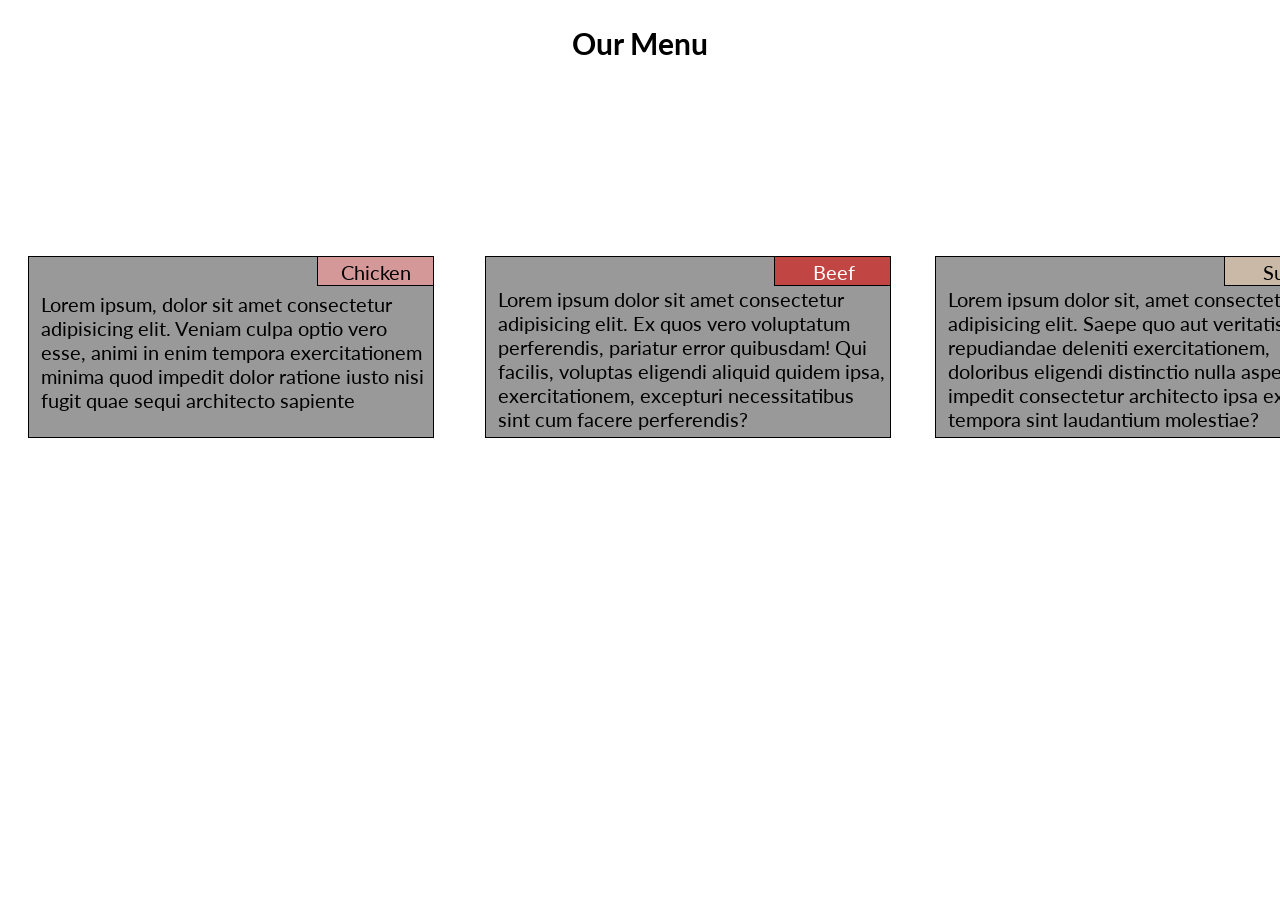
<file: module2-solution/index.html>
<!DOCTYPE html>
<html lang="en">
<head>
    <meta charset="UTF-8">
    <meta http-equiv="X-UA-Compatible" content="IE=edge">
    <meta name="viewport" content="width=device-width, initial-scale=1.0">
    <title>Assignment Solution for Module 2</title>
    <link rel="stylesheet" href="style.css">
    <link rel="preconnect" href="https://fonts.googleapis.com">
<link rel="preconnect" href="https://fonts.gstatic.com" crossorigin>
<link href="https://fonts.googleapis.com/css2?family=Lato&display=swap" rel="stylesheet">
</head>

<body>
    <div class="conatiner">
        <div id="title">
            <h2>Our Menu</h2>
        </div>

        <div class="menue_item1">
            <p>Lorem ipsum, dolor sit amet consectetur adipisicing elit. Veniam culpa optio vero esse, animi in enim tempora exercitationem minima quod impedit dolor ratione iusto nisi fugit quae sequi architecto sapiente</p>
        </div>

        <div id="chicken"> <p>Chicken</p> </div>

        <div class="menue_item2">
            <p>Lorem ipsum dolor sit amet consectetur adipisicing elit. Ex quos vero voluptatum perferendis, pariatur error quibusdam! Qui facilis, voluptas eligendi aliquid quidem ipsa, exercitationem, excepturi necessitatibus sint cum facere perferendis?</p>
        </div>

        <div id="beef"> <p>Beef</p> </div>

        <div class="menue_item3">
            <p>Lorem ipsum dolor sit, amet consectetur adipisicing elit. Saepe quo aut veritatis iusto, repudiandae deleniti exercitationem, doloribus eligendi distinctio nulla asperiores impedit consectetur architecto ipsa expedita tempora sint laudantium molestiae?</p>
        </div>

        <div id="sushi"> <p>Sushi</p> </div>

        
   </div>
</body>

</html>
</file>
<file: module2-solution/style.css>
body {
    font-family: 'Lato', sans-serif;
    font-size: 20px;
}

/*For Global view (Desktop)*/
#title {
    text-align: center;
}

.menue_item1{
    background-color: #999999;
    border: 1px solid black;
    position: fixed;
    margin-left: 20px;
    padding-left: 12px;
    height: 180px;
    width: 392px;
    /* width: 387px; */
    top: 256px;
}

.menue_item1 p {
    position: relative;
    padding-top: 30px;
    bottom: 15px;
}

#chicken {
    background-color: #D59898;
    border: 1px solid black;
    position: relative;
    text-decoration: solid;
    width: 115px;
    height: 28px;
    left: 309px;
    top: 170px;
}

#chicken p {
    position: relative;
    padding-left: 23px;
    bottom: 17px;
}

.menue_item2 {
    background-color: #999999;
    border: 1px solid black;
    position: fixed;
    display: block;
    padding-left: 12px;
    height: 180px;
    width: 392px;
    top: 256px;
    left: 485px;
    right: 877px;
}

.menue_item2 p {
    position: relative;
    padding-top: 25px; 
    bottom: 15px;
}

#beef {
    background-color: #C14543;
    border: 1px solid black;
    position: relative;
    text-decoration: solid;
    width: 115px;
    height: 28px;
    left: 766px;
    top: 140px;
    /* 122 */
}

#beef p {
    color: white;
    position: relative;
    padding-left: 38px;
    bottom: 17px;
}

.menue_item3 {
    background-color: #999999;
    border: 1px solid black;
    position: fixed;
    display: block;
    padding-left: 12px;
    height: 180px;
    width: 392px;
    top: 256px;
    left: 935px;
    right: 1283px;
}

.menue_item3 p {
    position: relative;
    padding-top: 25px; 
    bottom: 15px;
}

#sushi {
    background-color: #C9B9A6;
    border: 1px solid black;
    position: relative;
    text-decoration: solid;
    width: 115px;
    height: 28px;
    left: 1216px;
    top: 110px;
}

#sushi p {
    position: relative;
    padding-left: 38px;
    bottom: 17px;
}

/*For screens that are between 768px and 991px (Tablet) */
@media screen and (min-width: 768px) and (max-width: 991px) {

.menue_item1{
        background-color: #999999;
        position: absolute;
        margin-left: 1px;
        padding-left: 12px;
        height: 180px; 
        width: 318px;
        top: 195px;
    }
    
.menue_item1 p {
        position: relative;
        padding-top: 30px;
        bottom: 15px;
    }

#chicken {
        background-color: #D59898;
        position: absolute;
        text-decoration: solid;
        width: 115px;
        height: 28px;
        left: 224px;
        top: 195px;
    }
    
#chicken p {
        position: absolute;
        padding-left: 23px;
        bottom: -17px;
    }

.menue_item2 {
        background-color: #999999;
        position: absolute;
        margin-left: 1px;
        padding-left: 12px;
        height: 225px;
        width: 318px;
        top: 195px;
        left: 355px; 
        right: 877px; 
    }
    
.menue_item2 p {
        position: relative;
        padding-top: 25px; 
        bottom: 15px;
    }
    
#beef {
        background-color: #C14543;
        position: absolute;
        text-decoration: solid;
        width: 115px;
        height: 28px;
        left: 571px;
        top: 195px;
    }
    
#beef p {
        color: white;
        position: absolute;
        padding-left: 35px;
        /* To keep text align in box */
        bottom: -17px;
    }

.menue_item3 {
        background-color: #999999;
        position: absolute;
        display: block;
        padding-left: 12px;
        height: 160px;
        width: 665px;
        top: 450px;
        left: 9px;
        right: 877px;
    }
    
.menue_item3 p {
        position: relative;
        padding-top: 25px; 
        bottom: 15px;
    }
    
#sushi {
        background-color: #C9B9A6;
        position: absolute;
        text-decoration: solid;
        width: 115px;
        height: 28px;
        left: 571px;
        top: 450px;
    }
    
#sushi p {
        position: absolute;
        padding-left: 35px;
        bottom: -17px;
    }
    
}

/*For screens that are equal to or less than 767px (Mobile)  */
@media screen and (max-width: 767px) {
.menue_item1{
        background-color: #999999;
        position: absolute;
        margin-left: 18px;
        padding-left: 12px;
        height: 180px; 
        width: 354px;
        top: 142px;
    }
    
.menue_item1 p {
        position: relative;
        padding-top: 30px;
        bottom: 15px;
    }

#chicken {
        background-color: #D59898;
        position: absolute;
        text-decoration: solid;
        width: 115px;
        height: 28px;
        left: 277px;
        top: 142px;
    }
    
#chicken p {
        position: absolute;
        padding-left: 23px;
        bottom: -17px;
    }

    .menue_item2 {
        background-color: #999999;
        position: absolute;
        margin-left: 18px;
        padding-left: 12px;
        height: 200px;
        width: 354px;
        /* 318 */
        top: 340px;
        left: 8px; 
        right: 877px; 
    }
    
.menue_item2 p {
        position: relative;
        padding-top: 25px; 
        bottom: 15px;
    }
    
#beef {
        background-color: #C14543;
        position: absolute;
        text-decoration: solid;
        width: 115px;
        height: 28px;
        left: 277px;
        /* 571 */
        top: 340px;
    }
    
#beef p {
        color: white;
        position: absolute;
        padding-left: 35px;
        /* To keep text align in box */
        bottom: -17px;
    }

.menue_item3 {
        background-color: #999999;
        position: absolute;
        display: block;
        padding-left: 12px;
        height: 200px;
        width: 359px;
        top: 560px;
        left: 24px;
        right: 877px;
    }
    
.menue_item3 p {
        position: relative;
        padding-top: 25px; 
        bottom: 15px;
    }
    
#sushi {
        background-color: #C9B9A6;
        position: absolute;
        text-decoration: solid;
        width: 115px;
        height: 28px;
        left: 280px;
        top: 560px;
    }
    
#sushi p {
        position: absolute;
        padding-left: 35px;
        bottom: -17px;
    }

}
</file>
<file: module2-solution/module2-solution/module2-solution/style.css>
body {
    font-family: 'Lato', sans-serif;
    font-size: 20px;
}

/*For Global view (Desktop)*/
#title {
    text-align: center;
}

.menue_item1{
    background-color: #999999;
    border: 1px solid black;
    position: fixed;
    margin-left: 20px;
    padding-left: 12px;
    height: 180px;
    width: 392px;
    /* width: 387px; */
    top: 256px;
}

.menue_item1 p {
    position: relative;
    padding-top: 30px;
    bottom: 15px;
}

#chicken {
    background-color: #D59898;
    border: 1px solid black;
    position: relative;
    text-decoration: solid;
    width: 115px;
    height: 28px;
    left: 309px;
    top: 170px;
}

#chicken p {
    position: relative;
    padding-left: 23px;
    bottom: 17px;
}

.menue_item2 {
    background-color: #999999;
    border: 1px solid black;
    position: fixed;
    display: block;
    padding-left: 12px;
    height: 180px;
    width: 392px;
    top: 256px;
    left: 485px;
    right: 877px;
}

.menue_item2 p {
    position: relative;
    padding-top: 25px; 
    bottom: 15px;
}

#beef {
    background-color: #C14543;
    border: 1px solid black;
    position: relative;
    text-decoration: solid;
    width: 115px;
    height: 28px;
    left: 766px;
    top: 140px;
    /* 122 */
}

#beef p {
    color: white;
    position: relative;
    padding-left: 38px;
    bottom: 17px;
}

.menue_item3 {
    background-color: #999999;
    border: 1px solid black;
    position: fixed;
    display: block;
    padding-left: 12px;
    height: 180px;
    width: 392px;
    top: 256px;
    left: 935px;
    right: 1283px;
}

.menue_item3 p {
    position: relative;
    padding-top: 25px; 
    bottom: 15px;
}

#sushi {
    background-color: #C9B9A6;
    border: 1px solid black;
    position: relative;
    text-decoration: solid;
    width: 115px;
    height: 28px;
    left: 1216px;
    top: 110px;
}

#sushi p {
    position: relative;
    padding-left: 38px;
    bottom: 17px;
}

/*For screens that are between 768px and 991px (Tablet) */
@media screen and (min-width: 768px) and (max-width: 991px) {

.menue_item1{
        background-color: #999999;
        position: absolute;
        margin-left: 1px;
        padding-left: 12px;
        height: 180px; 
        width: 318px;
        top: 195px;
    }
    
.menue_item1 p {
        position: relative;
        padding-top: 30px;
        bottom: 15px;
    }

#chicken {
        background-color: #D59898;
        position: absolute;
        text-decoration: solid;
        width: 115px;
        height: 28px;
        left: 224px;
        top: 195px;
    }
    
#chicken p {
        position: absolute;
        padding-left: 23px;
        bottom: -17px;
    }

.menue_item2 {
        background-color: #999999;
        position: absolute;
        margin-left: 1px;
        padding-left: 12px;
        height: 225px;
        width: 318px;
        top: 195px;
        left: 355px; 
        right: 877px; 
    }
    
.menue_item2 p {
        position: relative;
        padding-top: 25px; 
        bottom: 15px;
    }
    
#beef {
        background-color: #C14543;
        position: absolute;
        text-decoration: solid;
        width: 115px;
        height: 28px;
        left: 571px;
        top: 195px;
    }
    
#beef p {
        color: white;
        position: absolute;
        padding-left: 35px;
        /* To keep text align in box */
        bottom: -17px;
    }

.menue_item3 {
        background-color: #999999;
        position: absolute;
        display: block;
        padding-left: 12px;
        height: 160px;
        width: 665px;
        top: 450px;
        left: 9px;
        right: 877px;
    }
    
.menue_item3 p {
        position: relative;
        padding-top: 25px; 
        bottom: 15px;
    }
    
#sushi {
        background-color: #C9B9A6;
        position: absolute;
        text-decoration: solid;
        width: 115px;
        height: 28px;
        left: 571px;
        top: 450px;
    }
    
#sushi p {
        position: absolute;
        padding-left: 35px;
        bottom: -17px;
    }
    
}

/*For screens that are equal to or less than 767px (Mobile)  */
@media screen and (max-width: 767px) {
.menue_item1{
        background-color: #999999;
        position: absolute;
        margin-left: 18px;
        padding-left: 12px;
        height: 180px; 
        width: 354px;
        top: 142px;
    }
    
.menue_item1 p {
        position: relative;
        padding-top: 30px;
        bottom: 15px;
    }

#chicken {
        background-color: #D59898;
        position: absolute;
        text-decoration: solid;
        width: 115px;
        height: 28px;
        left: 277px;
        top: 142px;
    }
    
#chicken p {
        position: absolute;
        padding-left: 23px;
        bottom: -17px;
    }

    .menue_item2 {
        background-color: #999999;
        position: absolute;
        margin-left: 18px;
        padding-left: 12px;
        height: 200px;
        width: 354px;
        /* 318 */
        top: 340px;
        left: 8px; 
        right: 877px; 
    }
    
.menue_item2 p {
        position: relative;
        padding-top: 25px; 
        bottom: 15px;
    }
    
#beef {
        background-color: #C14543;
        position: absolute;
        text-decoration: solid;
        width: 115px;
        height: 28px;
        left: 277px;
        /* 571 */
        top: 340px;
    }
    
#beef p {
        color: white;
        position: absolute;
        padding-left: 35px;
        /* To keep text align in box */
        bottom: -17px;
    }

.menue_item3 {
        background-color: #999999;
        position: absolute;
        display: block;
        padding-left: 12px;
        height: 200px;
        width: 359px;
        top: 560px;
        left: 24px;
        right: 877px;
    }
    
.menue_item3 p {
        position: relative;
        padding-top: 25px; 
        bottom: 15px;
    }
    
#sushi {
        background-color: #C9B9A6;
        position: absolute;
        text-decoration: solid;
        width: 115px;
        height: 28px;
        left: 280px;
        top: 560px;
    }
    
#sushi p {
        position: absolute;
        padding-left: 35px;
        bottom: -17px;
    }

}
</file>
